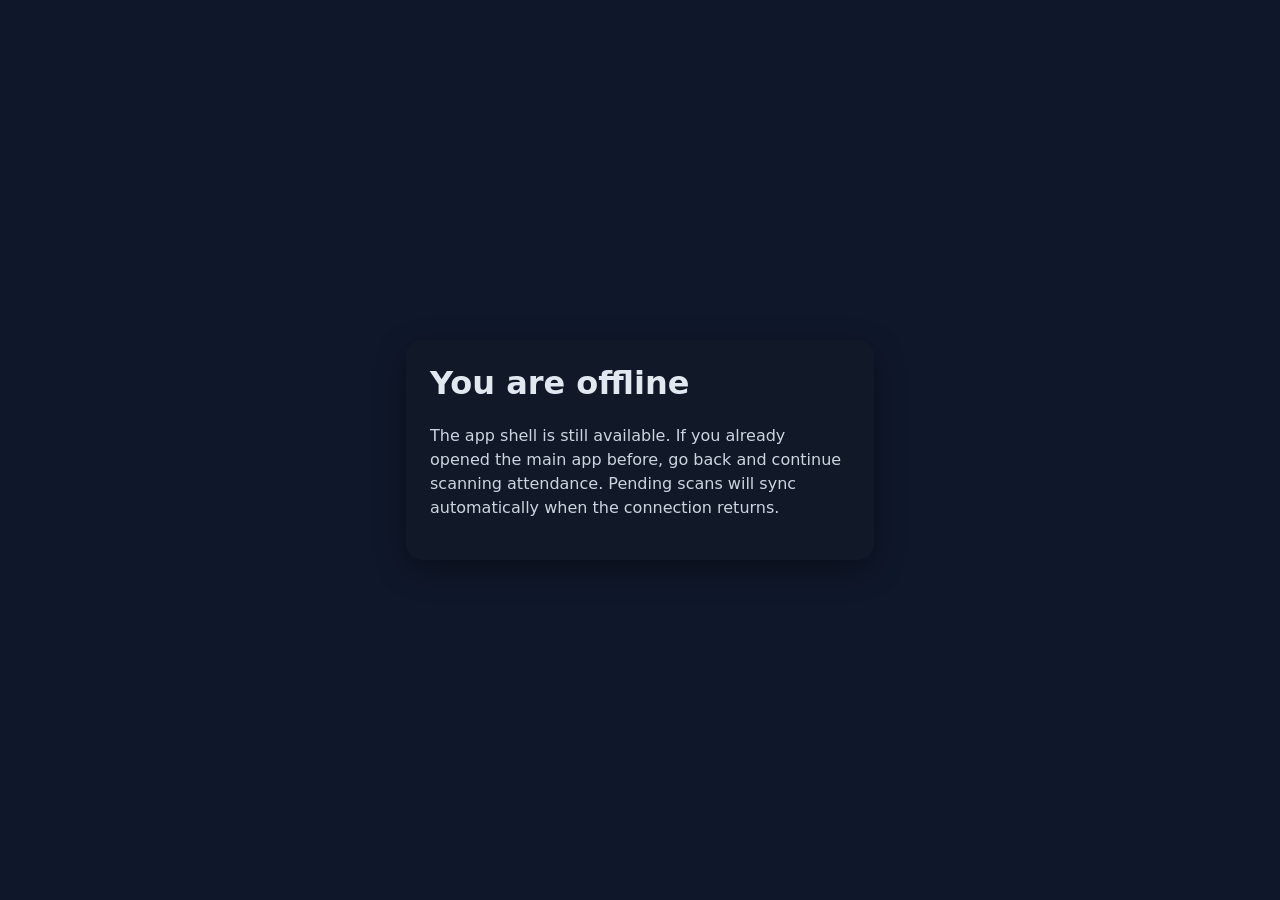
<file: public/offline.html>
<!doctype html>
<html lang="en">
<head>
  <meta charset="utf-8" />
  <meta name="viewport" content="width=device-width, initial-scale=1" />
  <title>Offline</title>
  <style>
    body { font-family: system-ui, sans-serif; background: #0f172a; color: #e2e8f0; display:flex; min-height:100vh; align-items:center; justify-content:center; margin:0; }
    .card { max-width: 420px; padding: 24px; border-radius: 16px; background: #111827; box-shadow: 0 10px 30px rgba(0,0,0,.35); }
    h1 { margin-top: 0; }
    p { line-height: 1.5; color: #cbd5e1; }
  </style>
</head>
<body>
  <div class="card">
    <h1>You are offline</h1>
    <p>The app shell is still available. If you already opened the main app before, go back and continue scanning attendance. Pending scans will sync automatically when the connection returns.</p>
  </div>
</body>
</html>
</file>
